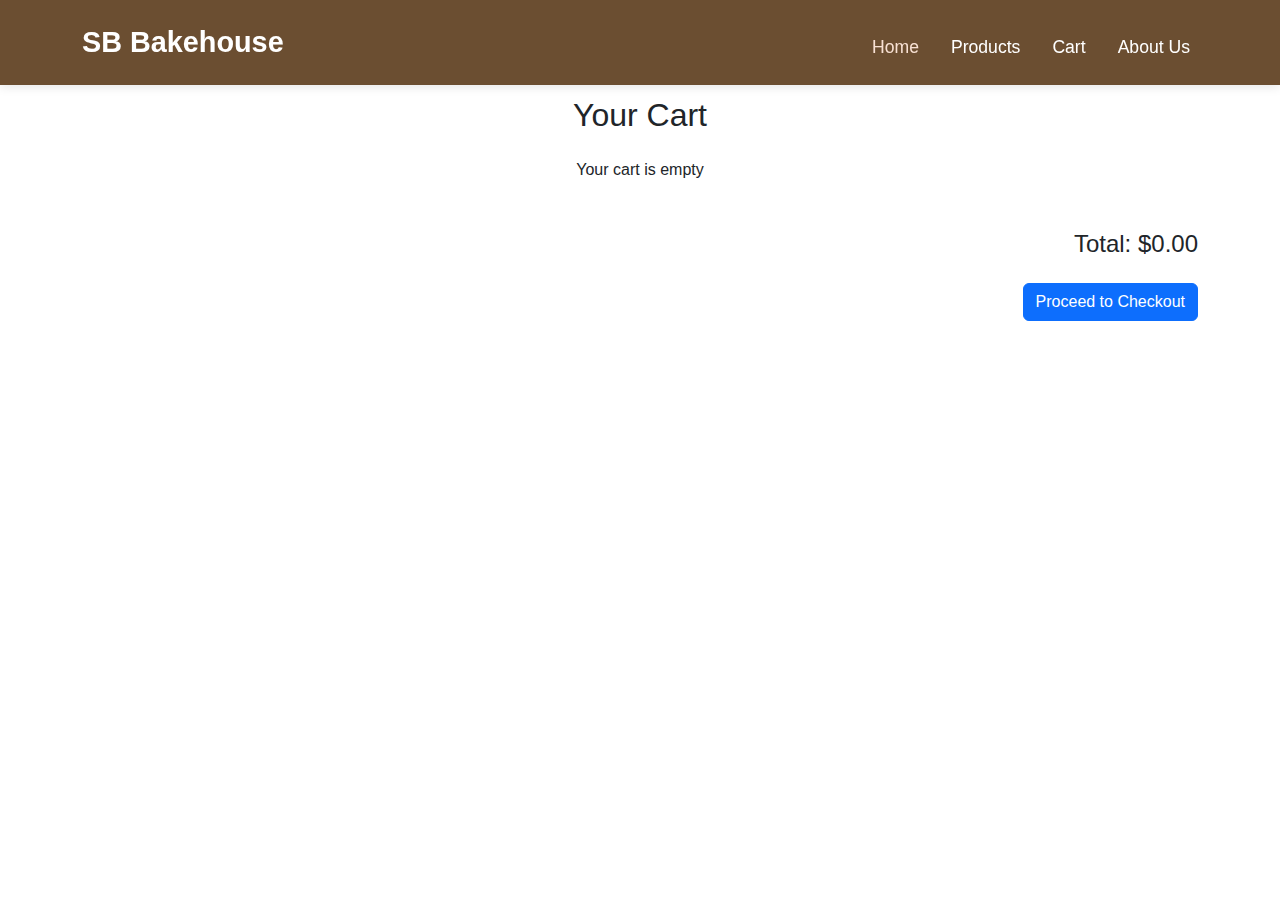
<file: pages/cartpage.html>
<!DOCTYPE html>
<html lang="en">
  <head>
    <meta charset="UTF-8" />
    <meta name="viewport" content="width=device-width, initial-scale=1.0" />
    <title>Cart - SB Bakehouse</title>
    <!-- Bootstrap CSS -->
    <link
      href="https://cdn.jsdelivr.net/npm/bootstrap@5.3.0/dist/css/bootstrap.min.css"
      rel="stylesheet"
    />
    <link rel="stylesheet" href="../src/css/cart.css" />
    <script src="../components/navbar.js"></script>
    <script src="../src/javascript/cartPage.js"></script>
  </head>
  <body>
    <!-- Navigation Bar -->
    <component-navbar
      brand="SB Bakehouse"
      activeIndex="1"
      links='[{"text": "Home", "href": "../index.html"}, {"text": "Products", "href": "../pages/productpage.html"}, {"text": "Cart", "href": "../pages/cartpage.html"}, {"text": "About Us", "href": "../pages/aboutpage.html"}]'
    >
    </component-navbar>

    <!-- Cart Section -->
    <section class="py-5">
      <div class="container">
        <h2 class="text-center mb-4 mt-5 cart-title">Your Cart</h2>
        <div class="cart-items-container" id="cart-items">
          <!-- Cart items will be dynamically added here -->
        </div>
        <div class="cart-summary text-end mt-5">
          <h4>Total: $<span id="cart-total">0.00</span></h4>
          <a href="#" class="btn btn-primary mt-3">Proceed to Checkout</a>
        </div>
      </div>
    </section>

    <!-- Bootstrap JS and custom JS -->
    <script src="https://cdn.jsdelivr.net/npm/bootstrap@5.3.0/dist/js/bootstrap.bundle.min.js"></script>
  </body>
</html>
</file>
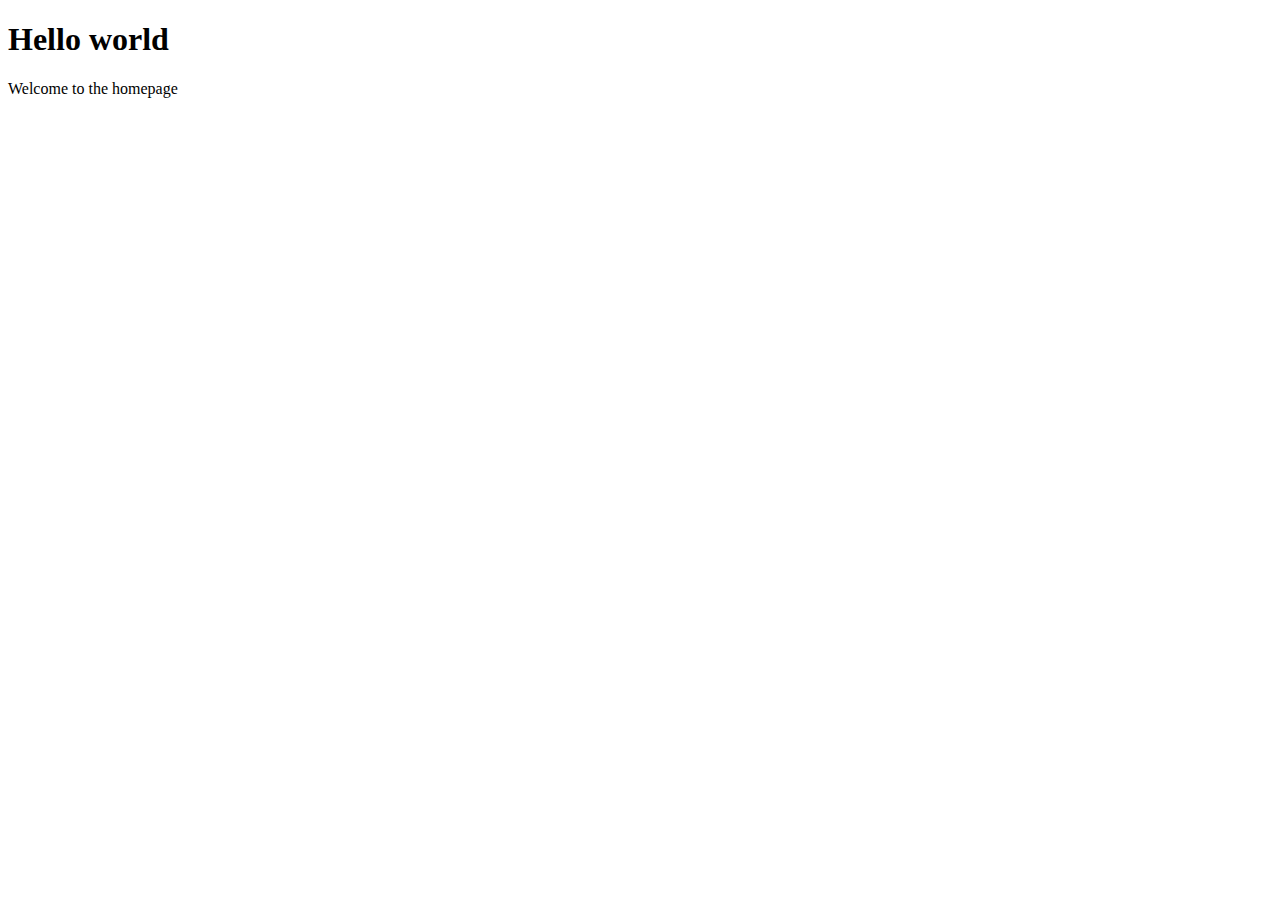
<file: pages/homepage.html>
<!DOCTYPE html>
<html lang="en">
<head>
  <meta charset="UTF-8">
  <meta name="viewport" content="width=device-width, initial-scale=1.0">
  <title>Homepage</title>
</head>
<body>
  <h1>Hello world</h1>
  <p>Welcome to the homepage</p>
</body>
</html>
</file>
<file: src/css/cart.css>
body {
  font-family: Arial, sans-serif;
}
.navbar-brand {
  font-weight: bold;
  font-size: 1.5rem;
}
.cart-table img {
  width: 50px;
  height: 50px;
  object-fit: cover;
  border-radius: 5px;
}
.cart-table {
  width: 100%;
  margin-bottom: 20px;
}
.cart-table th,
.cart-table td {
  vertical-align: middle;
}
.quantity-input {
  width: 60px;
  text-align: center;
}
.footer {
  background-color: #343a40;
  color: white;
  padding: 20px 0;
  text-align: center;
}
.btn-sm {
  padding: 5px 10px;
}
</file>
